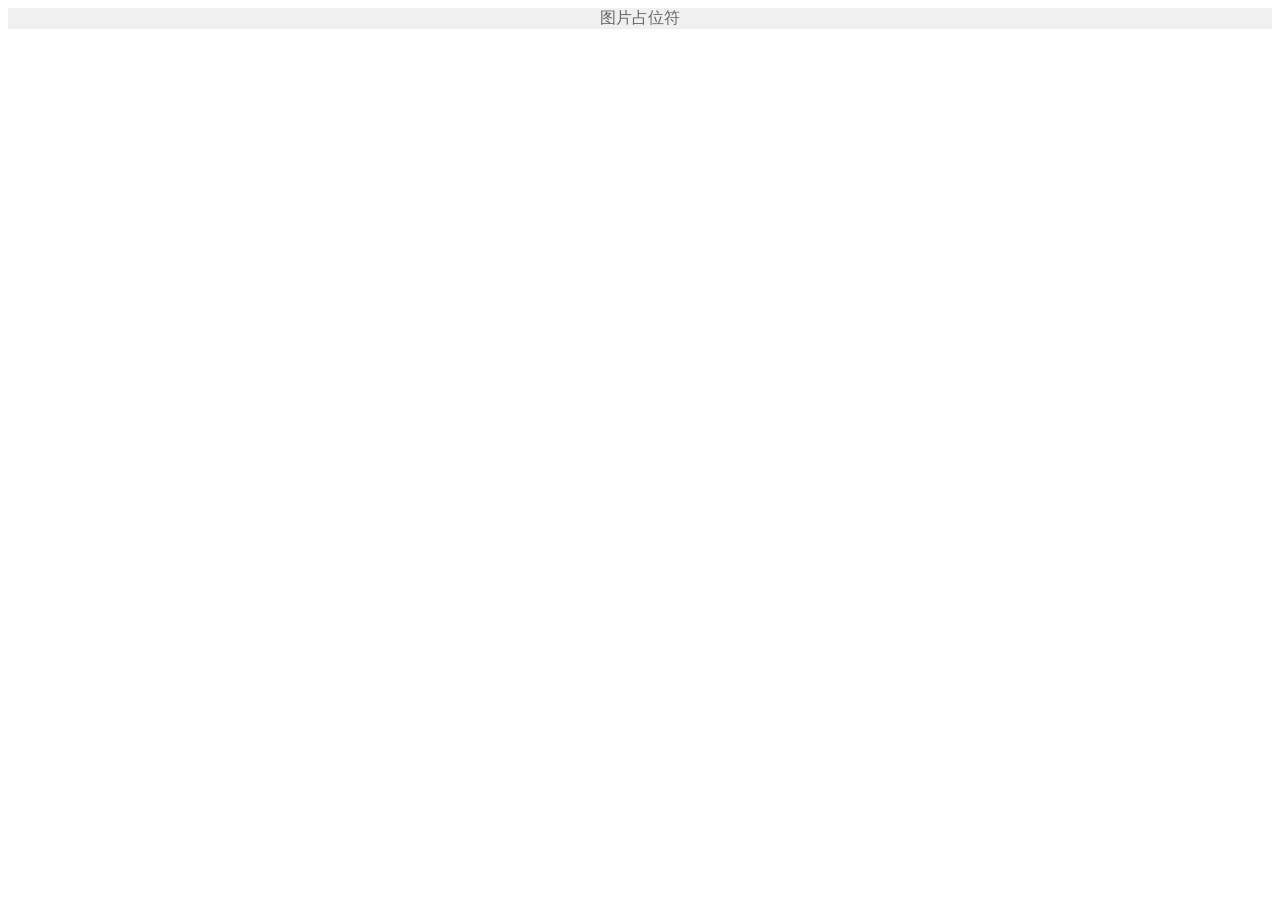
<file: src/main/resources/static/img/placeholder.html>
<!DOCTYPE html>
<html>
<head>
    <title>图片占位符</title>
    <style>
        .placeholder {
            width: 100%;
            height: 100%;
            background-color: #f0f0f0;
            display: flex;
            justify-content: center;
            align-items: center;
            color: #666;
            font-family: Arial, sans-serif;
        }
    </style>
</head>
<body>
    <div class="placeholder">
        图片占位符
    </div>
</body>
</html>
</file>
